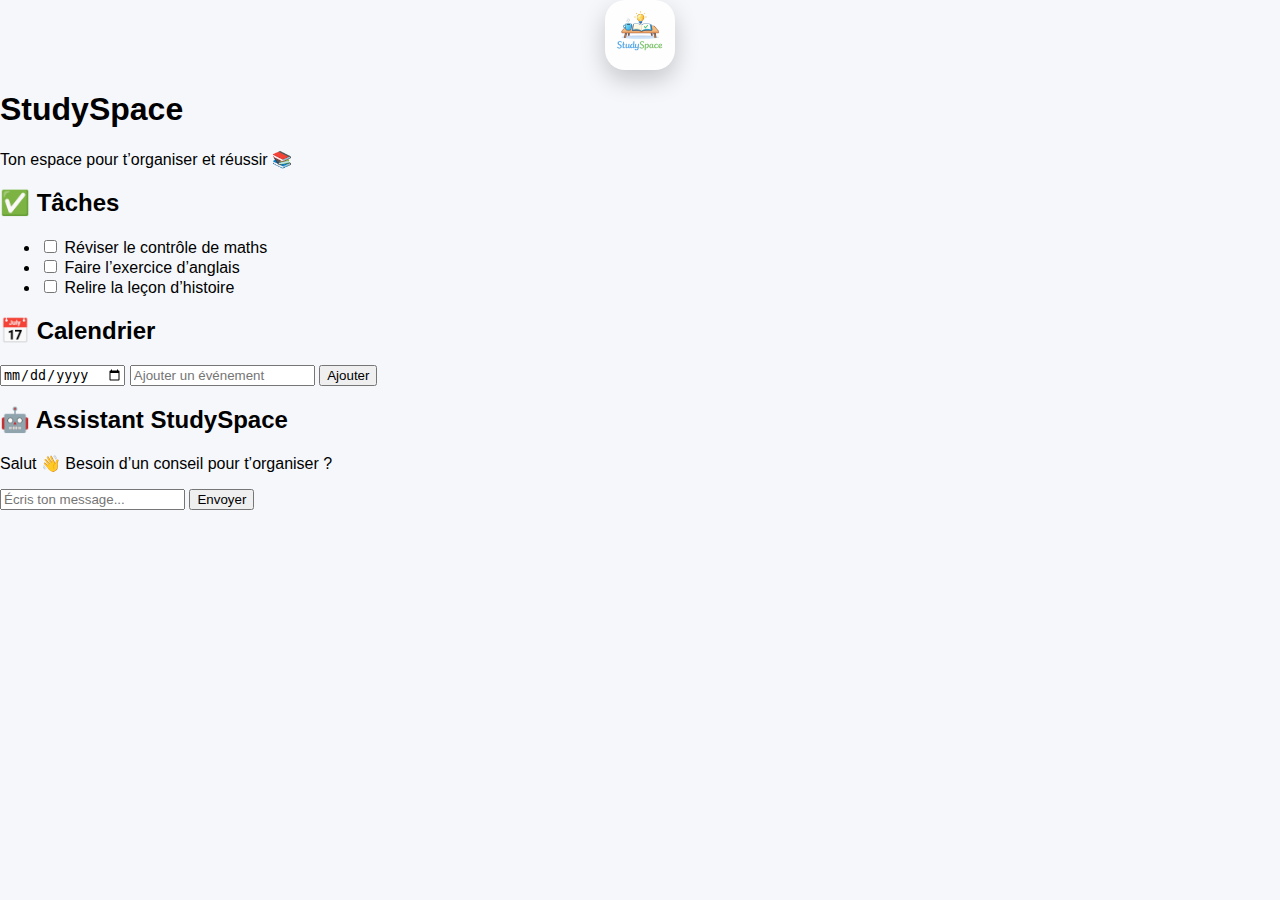
<file: index.html>
<!DOCTYPE html>
<html lang="fr">
<head>
  <meta charset="UTF-8">
  <title>StudySpace</title>
  <link rel="stylesheet" href="style.css">
</head>
<body>

<header>
  <img src="logo.png" alt="StudySpace logo" class="logo">
  <h1>StudySpace</h1>
  <p class="subtitle">Ton espace pour t’organiser et réussir 📚</p>
</header>

<main class="dashboard">

  <!-- TO DO LIST -->
  <section class="card">
    <h2>✅ Tâches</h2>
    <ul class="todo-list">
      <li><input type="checkbox"> Réviser le contrôle de maths</li>
      <li><input type="checkbox"> Faire l’exercice d’anglais</li>
      <li><input type="checkbox"> Relire la leçon d’histoire</li>
    </ul>
  </section>

  <!-- CALENDRIER -->
  <section class="card">
    <h2>📅 Calendrier</h2>
    <input type="date">
    <input type="text" placeholder="Ajouter un événement">
    <button>Ajouter</button>
  </section>

  <!-- CHATBOT -->
  <section class="card chatbot">
    <h2>🤖 Assistant StudySpace</h2>
    <div class="chatbox" id="chatbox">
      <p class="bot">Salut 👋 Besoin d’un conseil pour t’organiser ?</p>
    </div>
    <input type="text" id="userInput" placeholder="Écris ton message...">
    <button onclick="sendMessage()">Envoyer</button>
  </section>

</main>

<script src="script.js"></script>
</body>
</html>
</file>
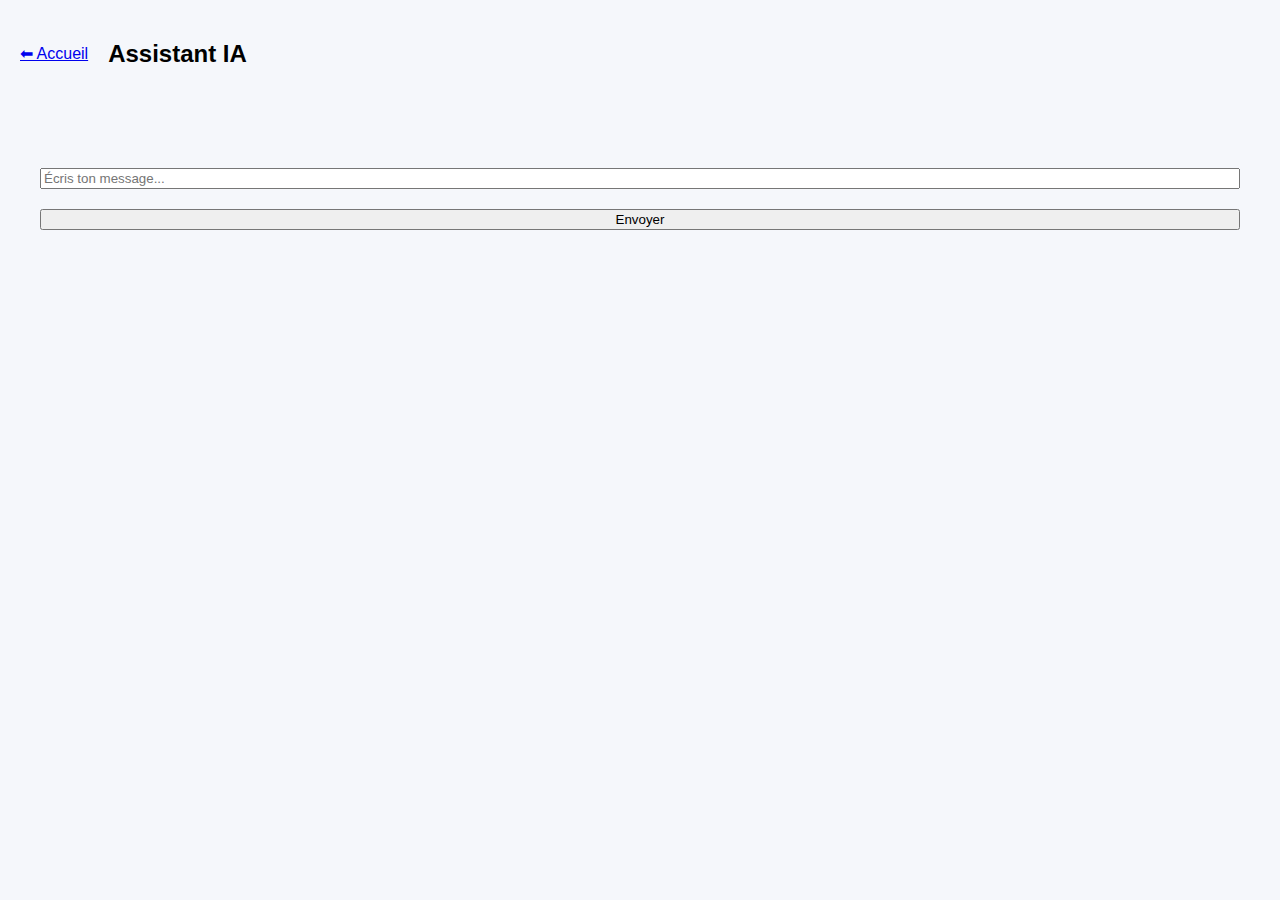
<file: assistant.html>
<!DOCTYPE html>
<html lang="fr">
<head>
  <meta charset="UTF-8">
  <title>Assistant IA</title>
  <link rel="stylesheet" href="style.css">
</head>

<body>
<header class="page-header">
  <a href="index.html">⬅ Accueil</a>
  <h2>Assistant IA</h2>
</header>

<main class="assistant">
  <div id="chat"></div>
  <input id="userInput" placeholder="Écris ton message...">
  <button onclick="sendMessage()">Envoyer</button>
</main>

<script src="script.js"></script>
</body>
</html>
</file>
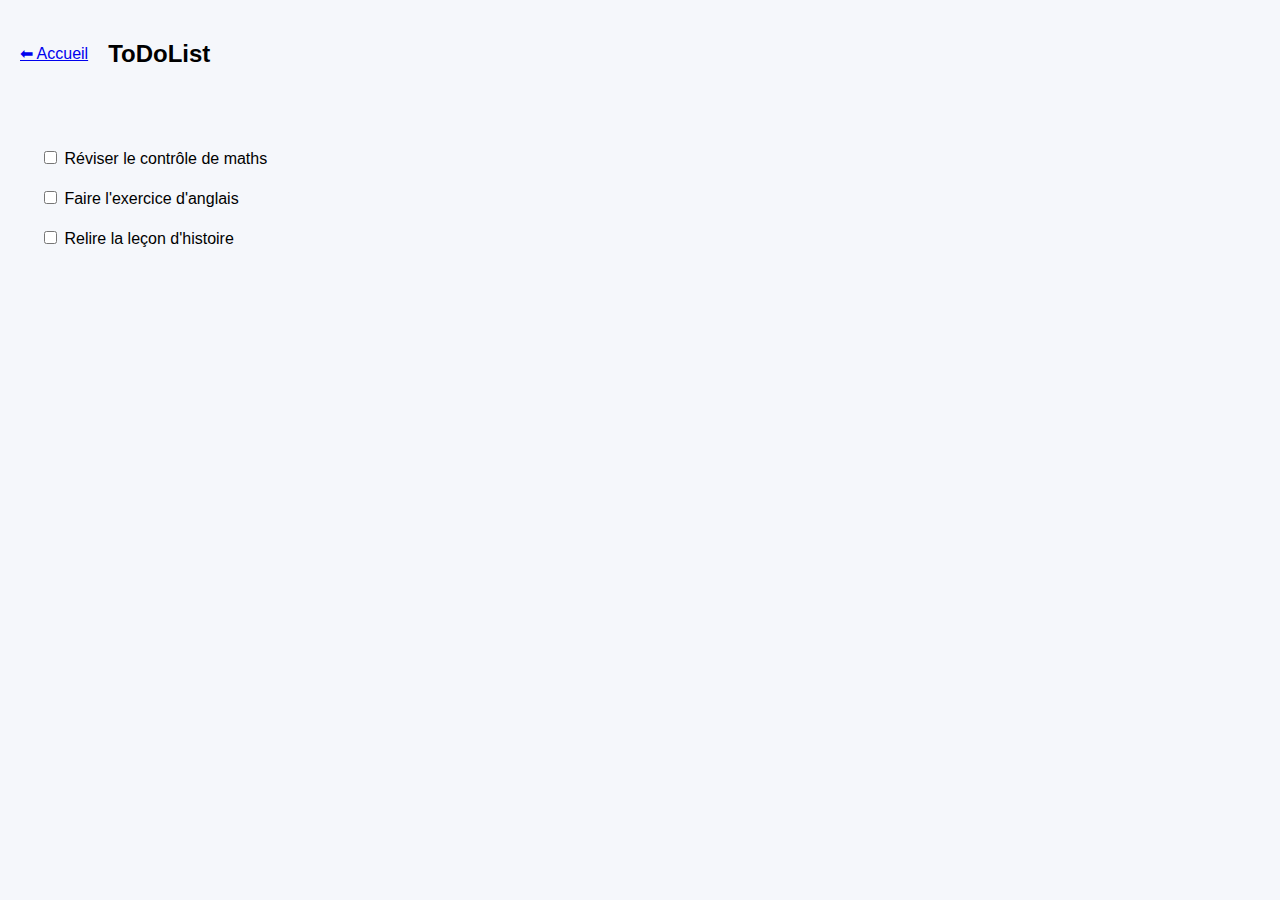
<file: todolist.html>
<!DOCTYPE html>
<html lang="fr">
<head>
  <meta charset="UTF-8">
  <title>ToDoList</title>
  <link rel="stylesheet" href="style.css">
</head>

<body>
<header class="page-header">
  <a href="index.html">⬅ Accueil</a>
  <h2>ToDoList</h2>
</header>

<main class="todo">
  <label><input type="checkbox"> Réviser le contrôle de maths</label>
  <label><input type="checkbox"> Faire l'exercice d'anglais</label>
  <label><input type="checkbox"> Relire la leçon d'histoire</label>
</main>

</body>
</html>
</file>
<file: style.css>
body {
  margin: 0;
  font-family: Arial, sans-serif;
  background: #f5f7fb;
}

.home-header {
  text-align: center;
  padding: 30px;
}

.logo {
  width: 70px;
  height: 70px;
  margin: auto;
  background: white;
  border-radius: 20px;
  box-shadow: 0 10px 25px rgba(0,0,0,0.2);
  display: flex;
  align-items: center;
  justify-content: center;
  font-size: 32px;
}

.title {
  font-family: 'Jennifer Lynne', cursive;
  font-size: 52px;
  margin: 10px 0;
}

.user {
  font-weight: bold;
}

.menu {
  display: flex;
  justify-content: center;
  gap: 30px;
  margin-top: 40px;
}

.menu-card {
  padding: 30px 40px;
  background: white;
  border-radius: 20px;
  text-decoration: none;
  color: black;
  font-size: 20px;
  box-shadow: 0 10px 25px rgba(0,0,0,0.15);
}

.page-header {
  display: flex;
  gap: 20px;
  align-items: center;
  padding: 20px;
}

#calendar {
  padding: 20px;
}

.todo, .assistant {
  padding: 40px;
  display: flex;
  flex-direction: column;
  gap: 20px;
}
body {
  font-family: Arial, sans-serif;
  background: #f5f7fb;
  margin: 0;
}

.top-bar {
  padding: 20px;
  text-align: center;
}

.logo-title {
  font-size: 36px;
}

.planner-container {
  padding: 30px;
}

.calendar {
  display: grid;
  grid-template-columns: repeat(7, 1fr);
  gap: 1px;
  background: #ddd;
}

.day {
  background: #eef1ff;
  text-align: center;
  padding: 10px;
  font-weight: bold;
}

.cell {
  background: white;
  height: 100px;
  border: 1px solid #eee;
}
</file>
